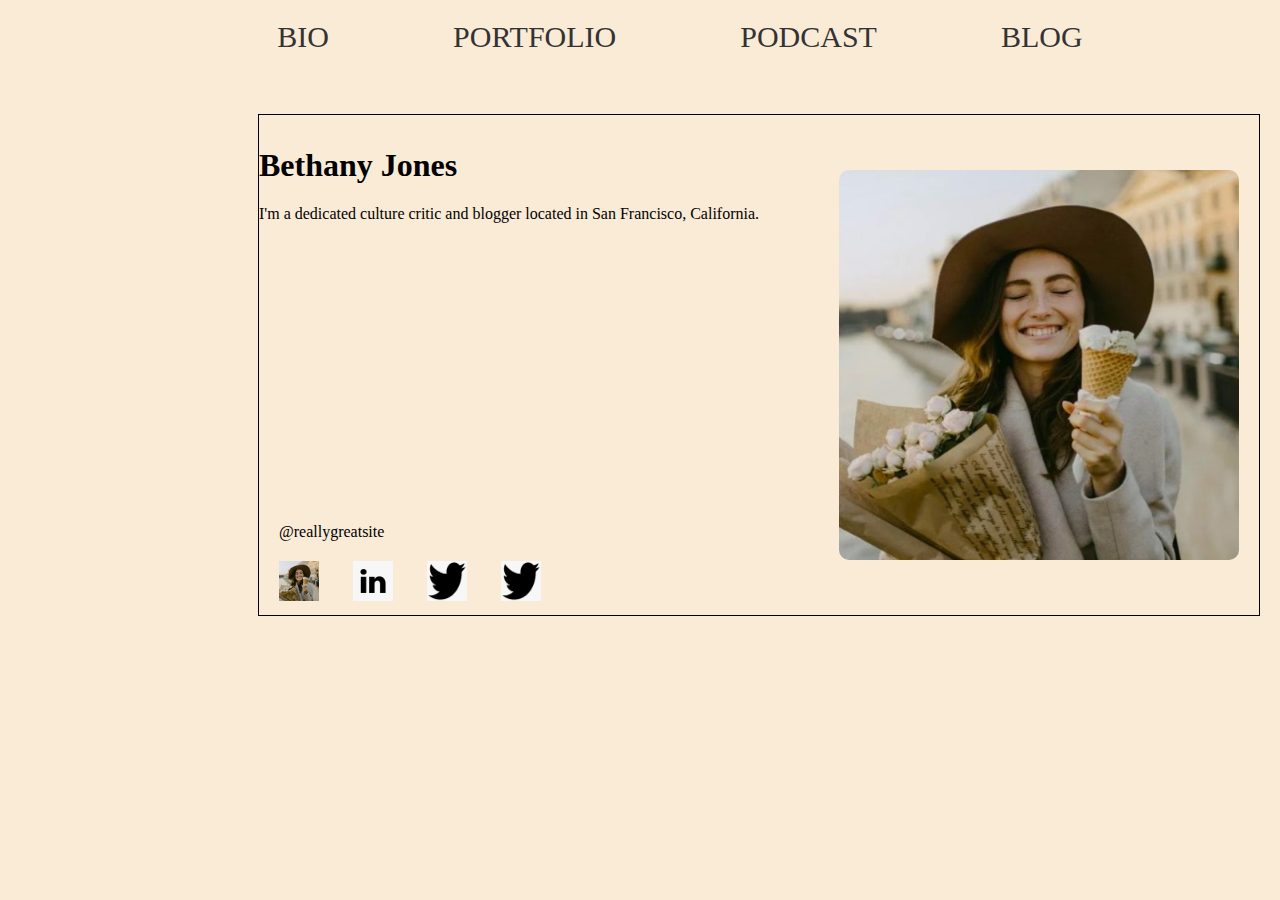
<file: index.html>
<!DOCTYPE html>
<html lang="en">
<head>
    <meta charset="UTF-8">
    <meta name="viewport" content="width=device-width, initial-scale=1.0">
    <title>Website</title>
    <link rel="stylesheet" href="index.css">
</head>
<body>
    <nav>
        <a href="bio.html">BIO</a>
        <a href="">PORTFOLIO</a>
        <a href="">PODCAST</a>
        <a href="">BLOG</a>
    </nav>
    <div class="transparent-box">
        <div class="content">
            <div class="left-content">
                <h1>Bethany Jones</h1>
                <p>I'm a dedicated culture critic and blogger located in San Francisco, California.</p>
                <p class="abc">@reallygreatsite</p>
            </div>
            <!-- Social Icons -->
            <div class="social-icons">
                <a href="1.png" target="_blank"><img src="1.jpeg" alt="Instagram"></a>
                <a href="2.png" target="_blank"><img src="2.jpeg" alt="Facebook"></a>
                <a href="3.png" target="_blank"><img src="3.jpeg" alt="Twitter"></a>
                <a href="3.png" target="_blank"><img src="3.jpeg" alt="LinkedIn"></a>
            </div>
        </div>

        <!-- Image on the right -->
        <img class="right-image" src="1.jpeg" alt="Right Image">
    </div>
</body>
</html>
</file>
<file: index.css>
body{
    background-color: antiquewhite;
}
nav{
    text-align: center;
    margin-top: 20px;
}
nav ul {
    display: flex;
    justify-content: space-around;
    list-style: none;
    padding: 0;
    margin: 0; 
    margin-right: 250px;
   
  
}

nav li {
    
    font-family: sans-serif;
    font-weight: bold;
    
}

nav a {
    text-decoration: none;
    color: #333;
    padding: 10px 20px;
    margin-left: 80px;
    font-size: bold;
    font-size: 30px;
   
  
   
}
.transparent-box {
    background-color:  antiquewhite; 
    border: 1px solid black; 
    
    width: 1000px;
    height: 500px;
    margin: 40px 250px;
    margin-top: 60px;
    display: flex;
    align-items: center;
}
.transparent-box h2 {
    
    color: black;
    text-align: center; 
    margin: 10px;
}

.social-icons {
    margin-top: 20px;
}
.abc{
    margin-top: 300px;
    margin-left: 20px;
}

.social-icons a {
    margin-right: 10px;
    margin-left: 20px;
}

.social-icons img {
    width: 40px; 
    height: 40px; 
   
   
}

.right-image {
    width: 400px; 
    height: auto;
    margin-top: 10px;
    margin-bottom: 10px;
    margin-left: 80px ;
    border-radius: 10px;
}
</file>
